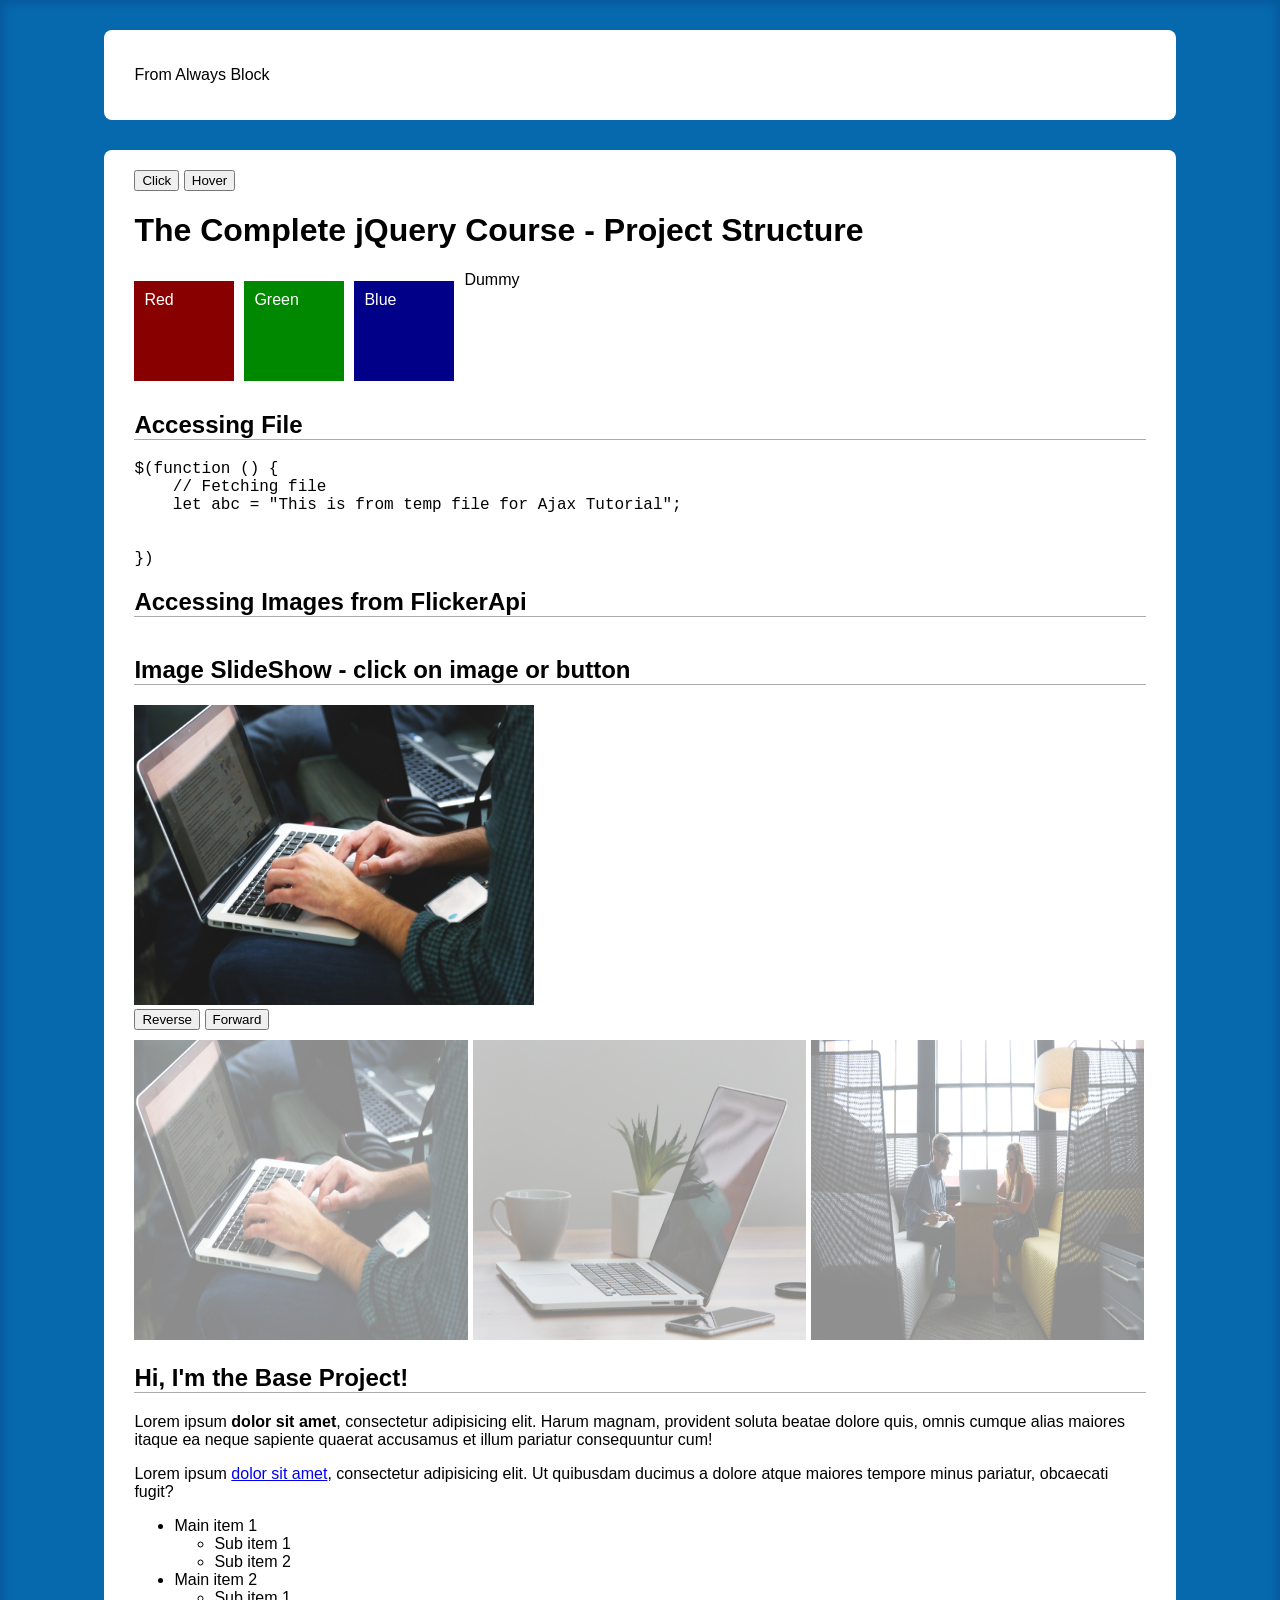
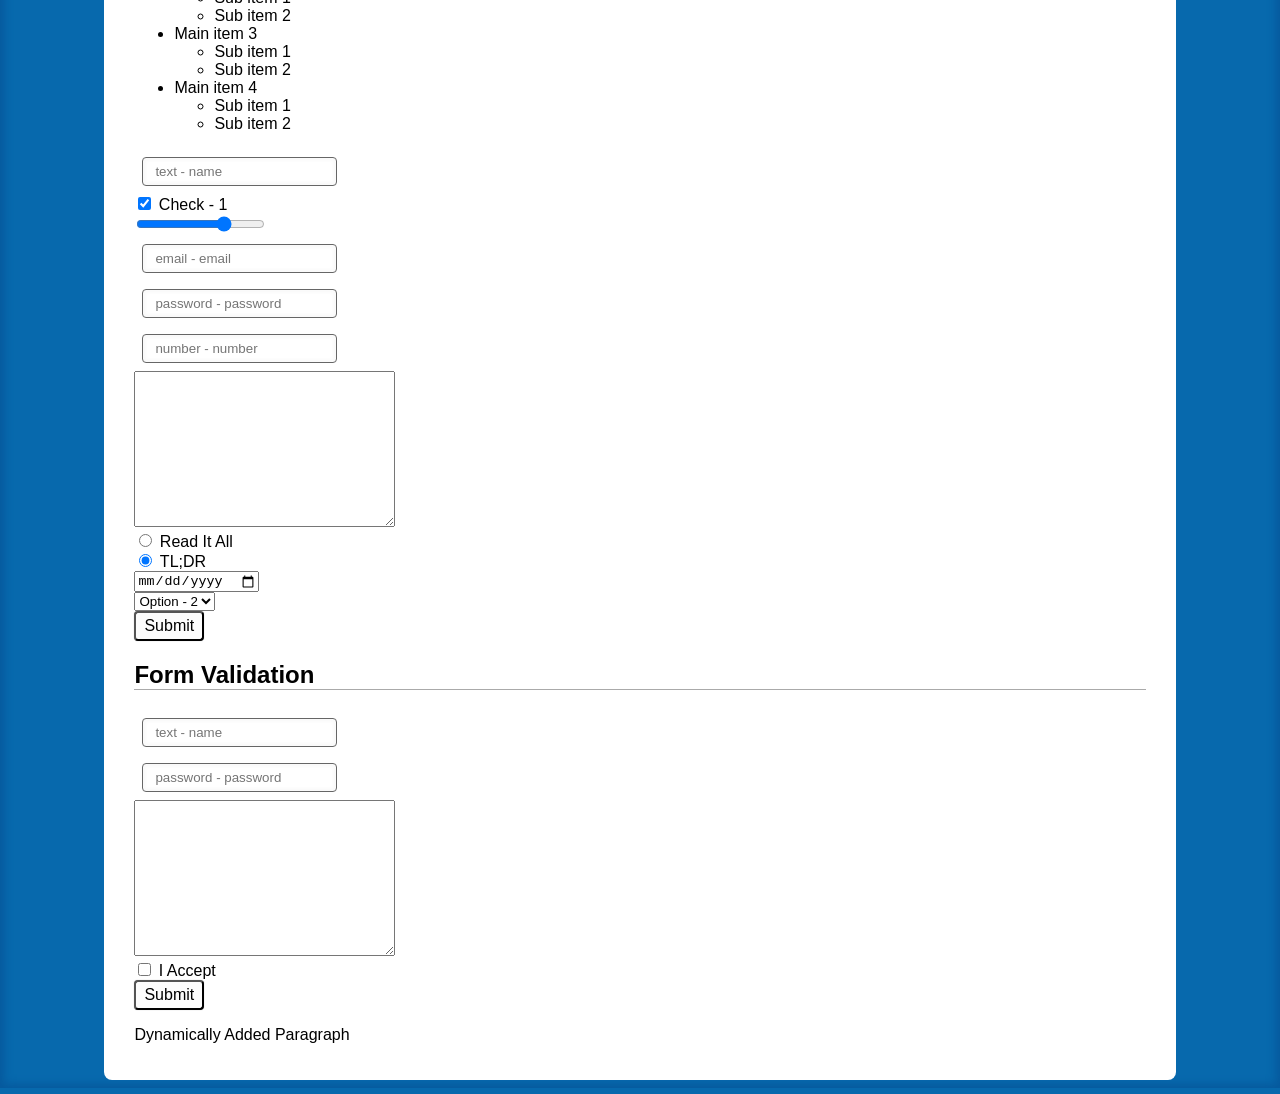
<file: jQuery/base/index.html>
<!DOCTYPE html>
<html lang="en">

<head>
  <meta charset="UTF-8">
  <script src="https://code.jquery.com/jquery-1.12.3.min.js"
    integrity="sha256-aaODHAgvwQW1bFOGXMeX+pC4PZIPsvn2h1sArYOhgXQ=" crossorigin="anonymous"></script>
  <!-- jQuery 3++ -->
  <!-- <script src="js/jquery.js"></script>  -->

  <script src="js/script.js"></script>
  <link rel="stylesheet" href="css/style.css">
  <title>The Complete jQuery Course - Project Structure</title>
</head>

<body>

  <div id="content2">
    <div id="pokemonD">

    </div>
    <div id="pokemon"></div>
  </div>
  <div id="content">
    <button id="btn-click">Click</button>
    <button id="btn-hover">Hover</button>
    <h1>The Complete jQuery Course - Project Structure</h1>

    <!-- <div class="red-box">Red</div> -->
    <div class="red-box">Red</div>
    <div class="green-box">Green</div>
    <!-- <div class="green-box" style="display: none;">Green - 2</div> -->
    <!-- <div class="green-box" >Green - 2</div> -->
    <div class="blue-box" title="Left & Right ArrowKey">Blue</div>
    <div class="dummy">Dummy</div>
    <div class="clear"></div>

    <h2>Accessing File</h2>
    <pre><code id="code">
      <h2>Accessing File</h2>
    </code></pre>
    <div id="flicker">
      <h2>Accessing Images from FlickerApi</h2>
    </div>

    <div class="gallery">
      <h2>Image SlideShow - click on image or button</h2>
      <img src="images/laptop-mobile_small.jpg" alt=""><br>
      <!-- <img src="images/laptop-on-table_small.jpg" alt=""> -->
    </div>
    <div>
      <button id="rev">Reverse</button>
      <button style="margin-bottom: 10px;" id="fwd">Forward</button><br>
    </div>
    <div class="gallery2">
      <img src="images/laptop-mobile_small.jpg" alt="">
      <img src="images/laptop-on-table_small.jpg" alt="">
      <img src="images/people-office-group-team_small.jpg" alt="">

    </div>

    <h2>Hi, I'm the Base Project!</h2>
    <p>Lorem ipsum <strong>dolor sit amet</strong>, consectetur adipisicing elit. Harum magnam, provident soluta beatae
      dolore quis, omnis cumque alias maiores itaque ea neque sapiente quaerat accusamus et illum pariatur consequuntur
      cum!</p>
    <p>Lorem ipsum <a id="link" title="An amazing link" href="/url">dolor sit amet</a>, consectetur adipisicing elit. Ut
      quibusdam ducimus a dolore atque maiores tempore minus pariatur, obcaecati fugit?</p>


    <!-- <div class="lightbox">
        <h2>Sign up</h2>
        <p>Lorem ipsum dolor sit amet, consectetur adipisicing elit. Voluptatum neque omnis saepe ad, a cum, ipsa dolore fugiat? Sit quaerat commodi voluptates. Eum neque quas sit iusto, voluptas cupiditate aperiam! Aspernatur veniam, fuga, commodi recusandae pariatur ratione. Pariatur sapiente, sint maxime. Rerum nihil aperiam ad aliquid ipsum illum eveniet voluptatum?</p>
        <form action="">
          <input type="email" placeholder="Your best email">
          <input type="submit" value="Sign me up">
        </form>
      </div> -->

    <ul id="list">
      <li>Main item 1
        <ul>
          <li>Sub item 1</li>
          <!-- <li class="emphasize">Sub item 1</li> -->
          <li>Sub item 2</li>
        </ul>
      </li>
      <li>Main item 2
        <ul>
          <li>Sub item 1</li>
          <li>Sub item 2</li>

        </ul>
      </li>
      <li>Main item 3
        <ul>
          <li>Sub item 1</li>
          <li>Sub item 2</li>
        </ul>
      </li>
      <li>Main item 4
        <ul>
          <li>Sub item 1</li>
          <li>Sub item 2</li>
        </ul>
      </li>
    </ul>

    <!-- A form element without class or ID  -->
    <form id="form" action="">

      <input type="text" placeholder="text - name" id="name"><br>
      <input type="checkbox" name="cb" id="cb" checked> <label for="cb">Check - 1</label> <br>
      <!-- <input type="checkbox" name="cb2" id="cb2"> <label for="cb2">Check - 2</label> <br> -->
      <input type="range" name="rng" id="rng" min="0" max="10" title="Initial" value="7"><br>
      <input type="email" placeholder="email - email" id="email"><br>
      <input type="password" placeholder="password - password" id="password"><br>
      <input type="number" placeholder="number - number" id="number"><br>
      <textarea name="message" id="message" cols="30" rows="10"></textarea><br>
      <input type="radio" name="toc" value="read" id="read"> <label for="read">Read it all</label> <br>
      <input type="radio" name="toc" value="tldr" checked>
      <label for="tldr">TL;DR</label> <br>
      <input type="date" name="date" id="date"><br>
      <select name="" id="selection">
        <option value="Opt - 2">Option - 2</option>
        <option value="Opt - 1">Option - 1</option>
        <option value="Opt - 3">Option - 3</option>
        <option value="Opt - 4">Option - 4</option>
        <option value="Opt - 4">Option - 4</option>
      </select><br>
      <input type="submit" value="Submit">
    </form>


    <h2>Form Validation</h2>
    <form id="form2" action="">
      <input id="name2" type="text" value="" placeholder="text - name">
      <span id="name2-feedback"></span><br>

      <input id="password2" type="password" value="" placeholder="password - password">
      <span id="password2-feedback"></span><br>

      <textarea id="message2" name="message" cols="30" rows="10"></textarea>
      <span id="message2-feedback"></span><br>

      <input id="checkbox2" type="checkbox" name="cb">
      <label for="checkbox2">I accept</label>
      <span id="checkbox2-feedback"></span><br>

      <input type="submit" value="Submit">
    </form>



  </div>


</body>

</html>
</file>
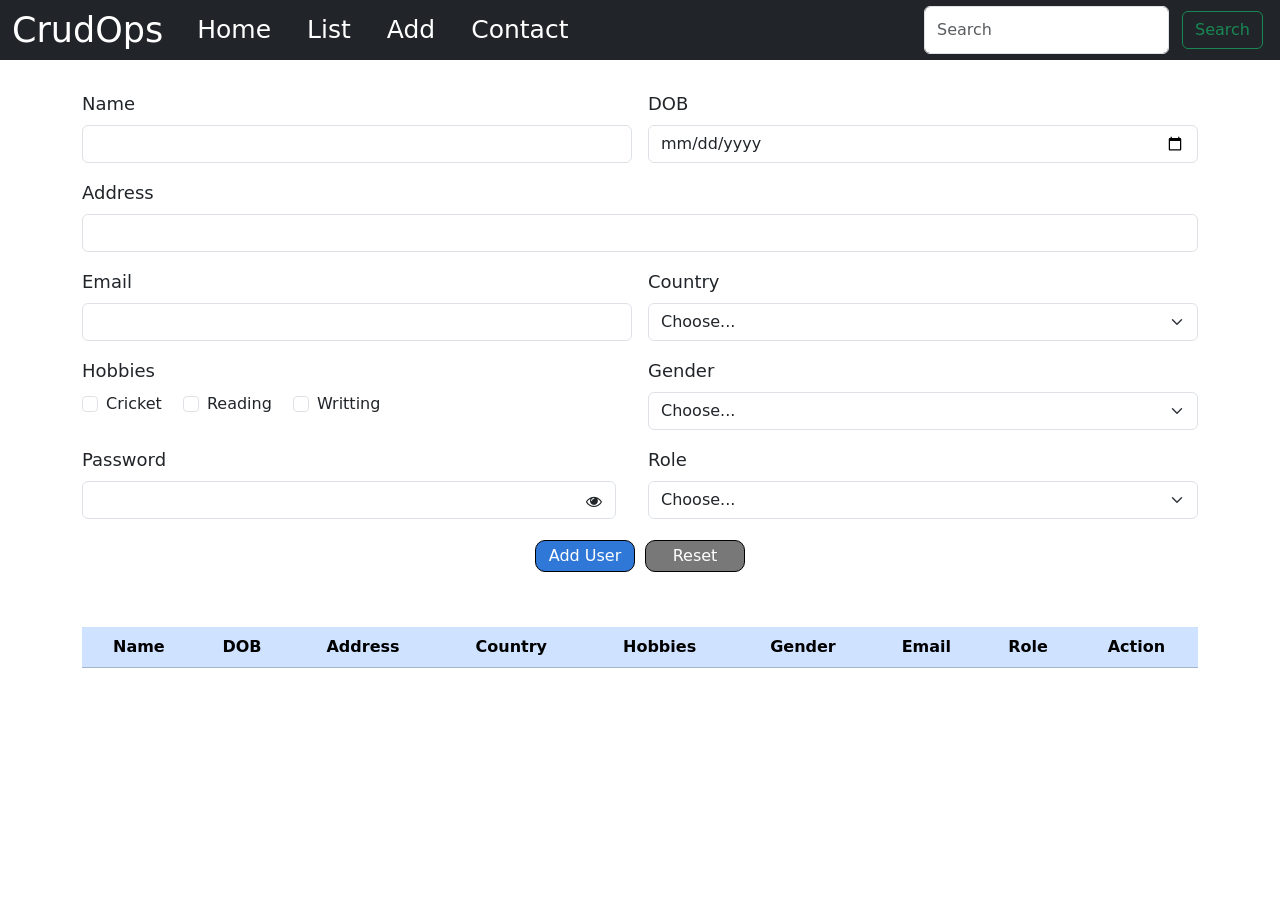
<file: jQuery/Demo/index.html>
<!DOCTYPE html>
<html lang="en">

<head>
    <meta charset="UTF-8">
    <meta name="viewport" content="width=device-width, initial-scale=1.0">
    <title>Crud using jQuery</title>
    <link href="https://cdn.jsdelivr.net/npm/bootstrap@5.3.2/dist/css/bootstrap.min.css" rel="stylesheet"
        integrity="sha384-T3c6CoIi6uLrA9TneNEoa7RxnatzjcDSCmG1MXxSR1GAsXEV/Dwwykc2MPK8M2HN" crossorigin="anonymous">
    <link rel="stylesheet" href="https://cdnjs.cloudflare.com/ajax/libs/font-awesome/4.7.0/css/font-awesome.min.css">






    <link rel="stylesheet" href="css/style.css">
    <link rel="stylesheet" href="css/modelstyle.css">

    <script src="js/jquery.js"></script>
    <script src="js/script.js"></script>

</head>

<body>
    <header>

        <nav class="navbar navbar-expand-md navbar-dark fixed-top bg-dark mb-5">
            <div class="container-fluid">
                <a class="navbar-brand" href="#form-section">CrudOps</a>
                <button class="navbar-toggler" type="button" data-bs-toggle="collapse" data-bs-target="#navbarCollapse"
                    aria-controls="navbarCollapse" aria-expanded="false" aria-label="Toggle navigation">
                    <span class="navbar-toggler-icon"></span>
                </button>
                <div class="collapse navbar-collapse" id="navbarCollapse">
                    <ul class="navbar-nav me-auto mb-2 mb-md-0">
                        <li class="nav-item">
                            <a class="nav-link active" aria-current="page" href="#form-section">Home</a>
                        </li>
                        <li class="nav-item">
                            <a class="nav-link active" aria-current="page" href="#list-section">List</a>
                        </li>
                        <li class="nav-item">
                            <a id="add" class="nav-link active" aria-current="page" href="#form-section">Add</a>
                        </li>


                        <li class="nav-item">
                            <a class="nav-link active" aria-current="page" href="#contact-us">Contact</a>
                        </li>

                    </ul>
                    <form class="d-flex" role="search">
                        <input class="form-control me-2" type="search" placeholder="Search" aria-label="Search">
                        <button class="btn btn-outline-success" type="submit">Search</button>
                    </form>
                </div>
            </div>
        </nav>
    </header>

    <section id="form-section" class="container">
        <form id="form" class="row g-3">
            <div class="col-md-6">
                <label for="name" class="form-label">Name</label>
                <input type="text" class="form-control" id="name" value="">
                <div id="name-feedback" class="feedback"></div>
            </div>
            <div class="col-md-6">
                <label for="dob" class="form-label">DOB</label>
                <input type="date" class="form-control" id="dob" value="">
                <div id="dob-feedback" class="feedback"></div>
            </div>

            <div class="col-12">
                <label for="address" class="form-label">Address</label>
                <input type="text" class="form-control" id="address" value="">
                <div id="address-feedback" class="feedback"></div>
            </div>


            <div class="col-md-6">
                <label for="email" class="form-label">Email</label>
                <input type="email" class="form-control" id="email" value="">
                <div id="email-feedback" class="feedback"></div>
            </div>

            <div class="col-md-6">
                <label for="country" class="form-label">Country</label>
                <select class="form-select" id="country">
                    <option selected disabled value="">Choose...</option>
                    <option>India</option>
                    <option>USA</option>
                    <option>Russia</option>
                    <option>Japan</option>
                </select>
                <div id="country-feedback" class="feedback"></div>
            </div>
            <div class="col-md-6">
                <div>
                    <label for="hobbies" class="form-label">Hobbies</label>
                </div>
                <div class="form-check form-check-inline">
                    <input class="form-check-input" name="hobby" type="checkbox" id="hobby1" data-hobby1="Cricket"
                        value="Cricket">
                    <label class="form-check-label" name="hobby" for="hobby">Cricket</label>
                </div>
                <div class="form-check form-check-inline">
                    <input class="form-check-input" name="hobby" type="checkbox" id="hobby2" data-hobby2="Reading"
                        value="Reading">
                    <label class="form-check-label" name="hobby" for="hobby">Reading</label>
                </div>
                <div class="form-check form-check-inline">
                    <input class="form-check-input" name="hobby" type="checkbox" id="hobby3" data-hobby3="Writting"
                        value="Writting">
                    <label class="form-check-label" name="hobby" for="hobby">Writting</label>
                </div>
                <div id="hobby-feedback" class="feedback"></div>
            </div>

            <div class="col-md-6">
                <label for="gender" class="form-label">Gender</label>
                <select class="form-select" id="gender">
                    <option selected disabled value="">Choose...</option>
                    <option>Male</option>
                    <option>Female</option>
                    <option>Other</option>
                </select>
                <div id="gender-feedback" class="feedback"></div>
            </div>

            <div class="col-md-6">
                <label for="password" class="form-label">Password</label>
                <div class="passwordDiv">
                    <input type="password" class="form-control" id="password">
                    <i id="eye" class="fa fa-eye password-icon"></i>
                    <!-- <i id="eye" class="fa fa-eye"></i> -->

                </div>
                <div id="password-feedback" class="feedback"></div>
            </div>

            <div class="col-md-6">
                <label for="role" class="form-label">Role</label>
                <select class="form-select" id="role">
                    <option selected disabled value="">Choose...</option>
                    <option>Admin</option>
                    <option>User</option>
                </select>
                <div id="role-feedback" class="feedback"></div>
            </div>
            <div class="form-btn">
                <button id="submit" class="main-btn" type="submit">Add User</button>
                <!-- <button id="submit" class="btn btn-primary" type="button">Submit</button> -->
                <button id="update" class="main-btn" type="button" style="display: none;">Update</button>
                <button id="reset" class="reset-btn" type="reset">Reset</button>
            </div>
        </form>
    </section>

    <section id="list-section" class="container">
        <table id="listTable" class="table">
            <thead class="table-primary">
                <tr>
                    <th>Name</th>
                    <th>DOB</th>
                    <th>Address</th>
                    <th>Country</th>
                    <th>Hobbies</th>
                    <th>Gender</th>
                    <th>Email</th>
                    <th>Role</th>
                    <th>Action</th>
                    <!-- <th>RowNo</th> -->
                </tr>
            </thead>
            <tbody id="tbody">

            </tbody>
        </table>
    </section>

    <div id="myModal" class="modal">

        <div class="modal-content">

        </div>

    </div>


</body>

</html>
</file>
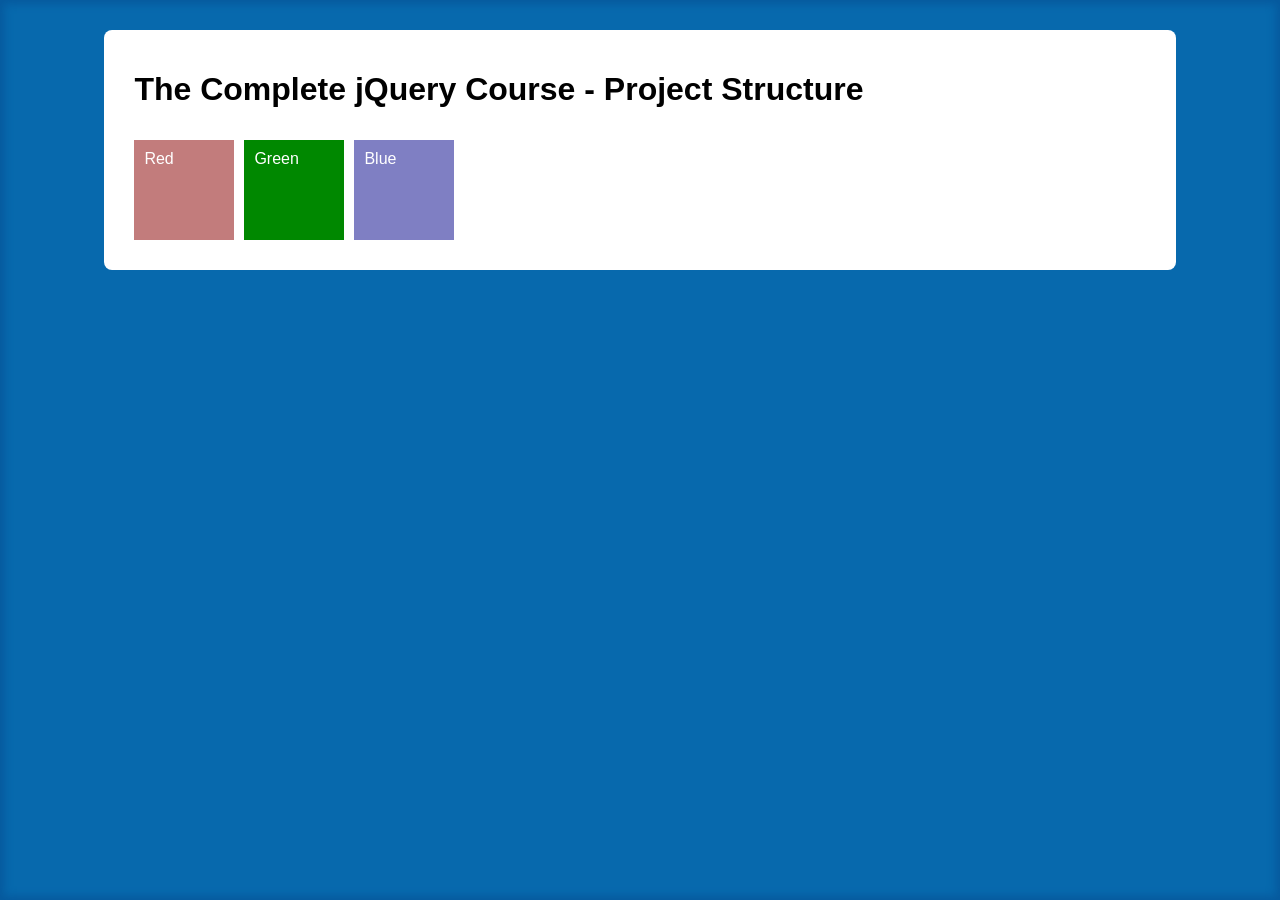
<file: jQuery/jquery-course-master/02.01.fading/index.html>
<!DOCTYPE html>
<html lang="en">
<head>
  <meta charset="UTF-8">
  <script src="https://code.jquery.com/jquery-1.12.3.min.js" integrity="sha256-aaODHAgvwQW1bFOGXMeX+pC4PZIPsvn2h1sArYOhgXQ=" crossorigin="anonymous"></script>
  <script src="js/script.js"></script>
  <link rel="stylesheet" href="css/style.css">
  <title>The Complete jQuery Course - Course Code</title>
</head>
<body>
  <div id="content">
    <h1>The Complete jQuery Course - Project Structure</h1>

    <div class="red-box">Red</div>
    <div class="green-box">Green</div>
    <div class="blue-box">Blue</div>
    <div class="clear"></div>
</body>
</html>
</file>
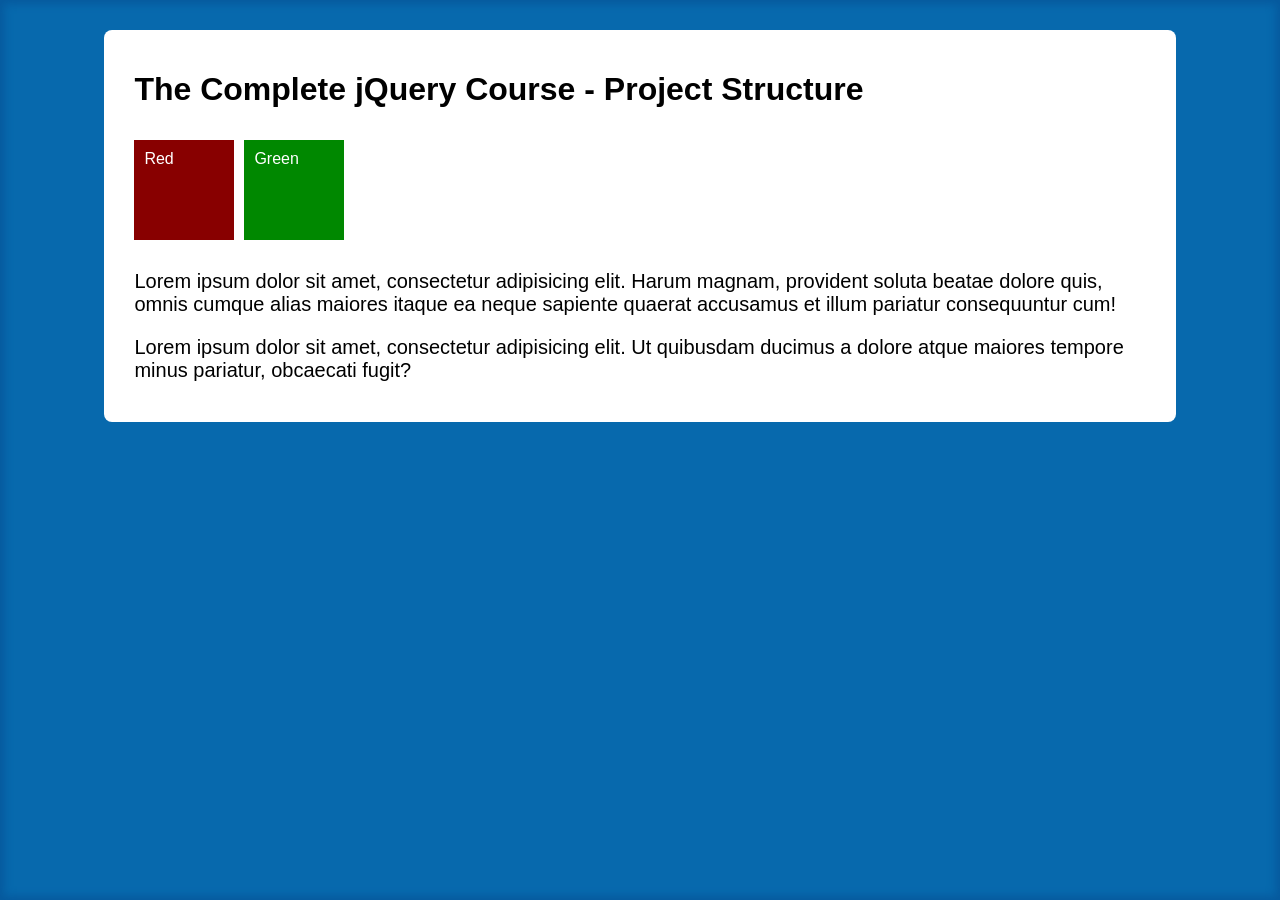
<file: jQuery/jquery-course-master/02.06.custom-animations/index.html>
<!DOCTYPE html>
<html lang="en">
<head>
  <meta charset="UTF-8">
  <script src="https://code.jquery.com/jquery-1.12.3.min.js" integrity="sha256-aaODHAgvwQW1bFOGXMeX+pC4PZIPsvn2h1sArYOhgXQ=" crossorigin="anonymous"></script>
  <script src="js/script.js"></script>
  <link rel="stylesheet" href="css/style.css">
  <title>The Complete jQuery Course - Course Code</title>
</head>
<body>
  <div id="content">
    <h1>The Complete jQuery Course - Project Structure</h1>

    <div class="red-box">Red</div>
    <div class="green-box">Green</div>
    <div class="blue-box">Blue</div>
    <div class="clear"></div>

    <p>Lorem ipsum dolor sit amet, consectetur adipisicing elit. Harum magnam, provident soluta beatae dolore quis, omnis cumque alias maiores itaque ea neque sapiente quaerat accusamus et illum pariatur consequuntur cum!</p>
    <p>Lorem ipsum dolor sit amet, consectetur adipisicing elit. Ut quibusdam ducimus a dolore atque maiores tempore minus pariatur, obcaecati fugit?</p>
</body>
</html>
</file>
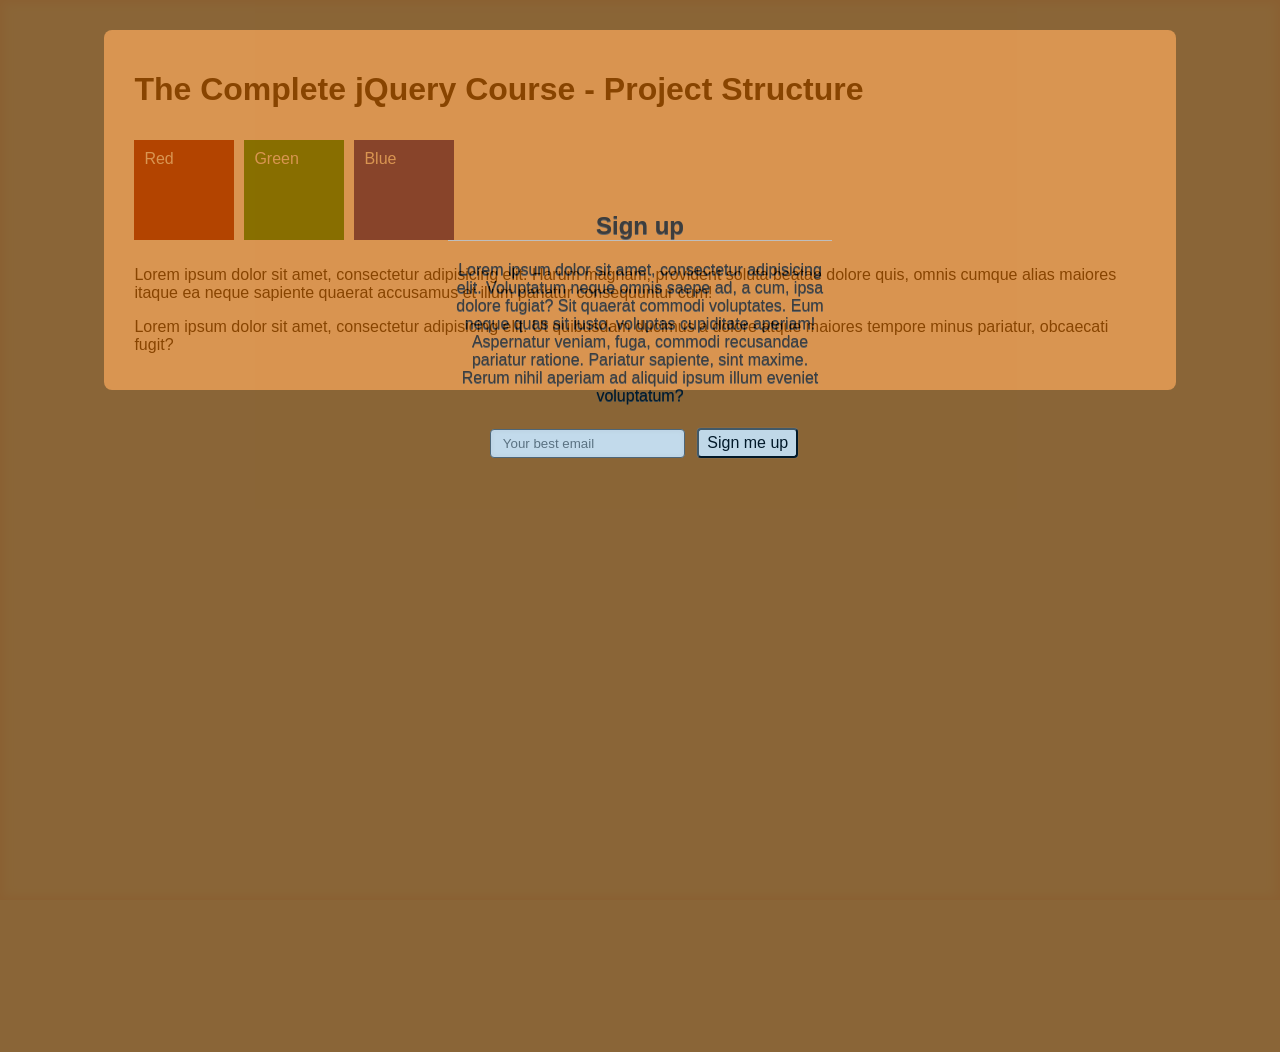
<file: jQuery/jquery-course-master/02.09.signup-lightbox/index.html>
<!DOCTYPE html>
<html lang="en">
<head>
  <meta charset="UTF-8">
  <script src="https://code.jquery.com/jquery-1.12.3.min.js" integrity="sha256-aaODHAgvwQW1bFOGXMeX+pC4PZIPsvn2h1sArYOhgXQ=" crossorigin="anonymous"></script>
  <script src="js/script.js"></script>
  <link rel="stylesheet" href="css/style.css">
  <title>The Complete jQuery Course - Course Code</title>
</head>
<body>
  <div id="content">
    <h1>The Complete jQuery Course - Project Structure</h1>

    <div class="red-box">Red</div>
    <div class="green-box">Green</div>
    <div class="blue-box">Blue</div>
    <div class="clear"></div>

    <p>Lorem ipsum dolor sit amet, consectetur adipisicing elit. Harum magnam, provident soluta beatae dolore quis, omnis cumque alias maiores itaque ea neque sapiente quaerat accusamus et illum pariatur consequuntur cum!</p>
    <p>Lorem ipsum dolor sit amet, consectetur adipisicing elit. Ut quibusdam ducimus a dolore atque maiores tempore minus pariatur, obcaecati fugit?</p>

    <!-- Lightbox containing signup form -->
    <!-- Design is predefined in the style.css file -->
    <div class="lightbox">
      <h2>Sign up</h2>
      <p>Lorem ipsum dolor sit amet, consectetur adipisicing elit. Voluptatum neque omnis saepe ad, a cum, ipsa dolore fugiat? Sit quaerat commodi voluptates. Eum neque quas sit iusto, voluptas cupiditate aperiam! Aspernatur veniam, fuga, commodi recusandae pariatur ratione. Pariatur sapiente, sint maxime. Rerum nihil aperiam ad aliquid ipsum illum eveniet voluptatum?</p>
      <form action="">
        <input type="email" placeholder="Your best email">
        <input type="submit" value="Sign me up">
      </form>
    </div>
</body>
</html>
</file>
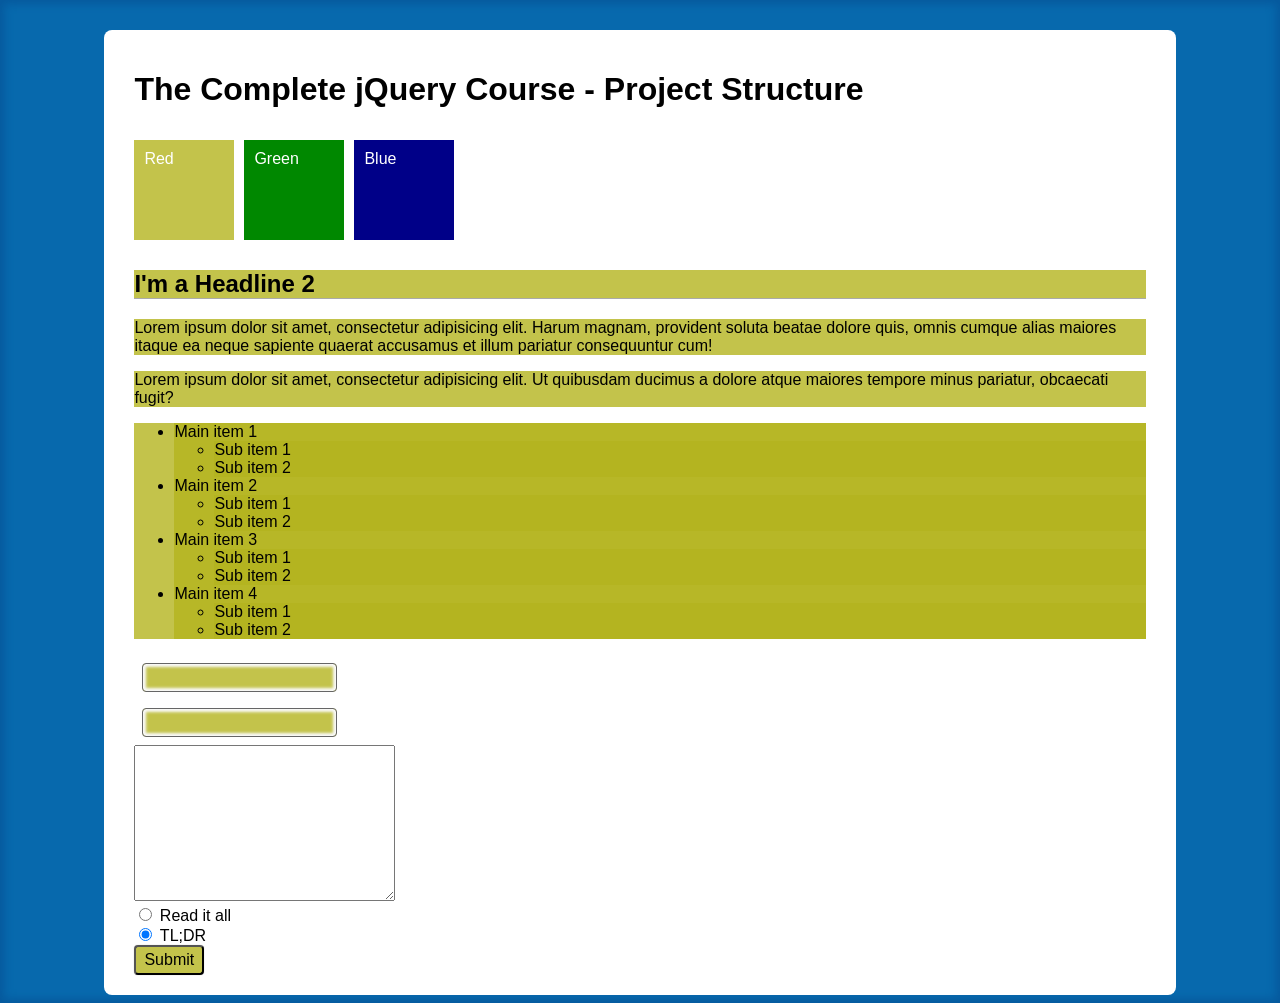
<file: jQuery/jquery-course-master/03.01.selectors/index.html>
<!DOCTYPE html>
<html lang="en">
<head>
  <meta charset="UTF-8">
  <script src="https://code.jquery.com/jquery-1.12.3.min.js" integrity="sha256-aaODHAgvwQW1bFOGXMeX+pC4PZIPsvn2h1sArYOhgXQ=" crossorigin="anonymous"></script>
  <script src="js/script.js"></script>
  <link rel="stylesheet" href="css/style.css">
  <title>The Complete jQuery Course - Course Code</title>
</head>
<body>
  <div id="content">
    <h1>The Complete jQuery Course - Project Structure</h1>

    <div class="red-box">Red</div>
    <div class="green-box">Green</div>
    <div class="blue-box">Blue</div>
    <div class="clear"></div>

    <h2>I'm a Headline 2</h2>
    <p>Lorem ipsum dolor sit amet, consectetur adipisicing elit. Harum magnam, provident soluta beatae dolore quis, omnis cumque alias maiores itaque ea neque sapiente quaerat accusamus et illum pariatur consequuntur cum!</p>
    <p>Lorem ipsum dolor sit amet, consectetur adipisicing elit. Ut quibusdam ducimus a dolore atque maiores tempore minus pariatur, obcaecati fugit?</p>

    <!-- An unordered list with ID "list" -->
    <ul id="list">
      <li>Main item 1
        <ul>
          <li>Sub item 1</li>
          <li>Sub item 2</li>
        </ul></li>
      <li>Main item 2
        <ul>
          <li>Sub item 1</li>
          <li>Sub item 2</li>
        </ul></li>
      <li>Main item 3
        <ul>
          <li>Sub item 1</li>
          <li>Sub item 2</li>
        </ul></li>
      <li>Main item 4
        <ul>
          <li>Sub item 1</li>
          <li>Sub item 2</li>
        </ul></li>
    </ul>

    <!-- A form element without class or ID  -->
    <form action="">
      <input type="text"><br>
      <input type="email"><br>
      <textarea name="message" id="message" cols="30" rows="10"></textarea><br>
      <input type="radio" name="toc" value="read" id="read"> <label for="read">Read it all</label> <br>
      <input type="radio" name="toc" value="tldr" checked> <label for="tldr">TL;DR</label> <br>
      <input type="submit" value="Submit">
    </form>
</body>
</html>
</file>
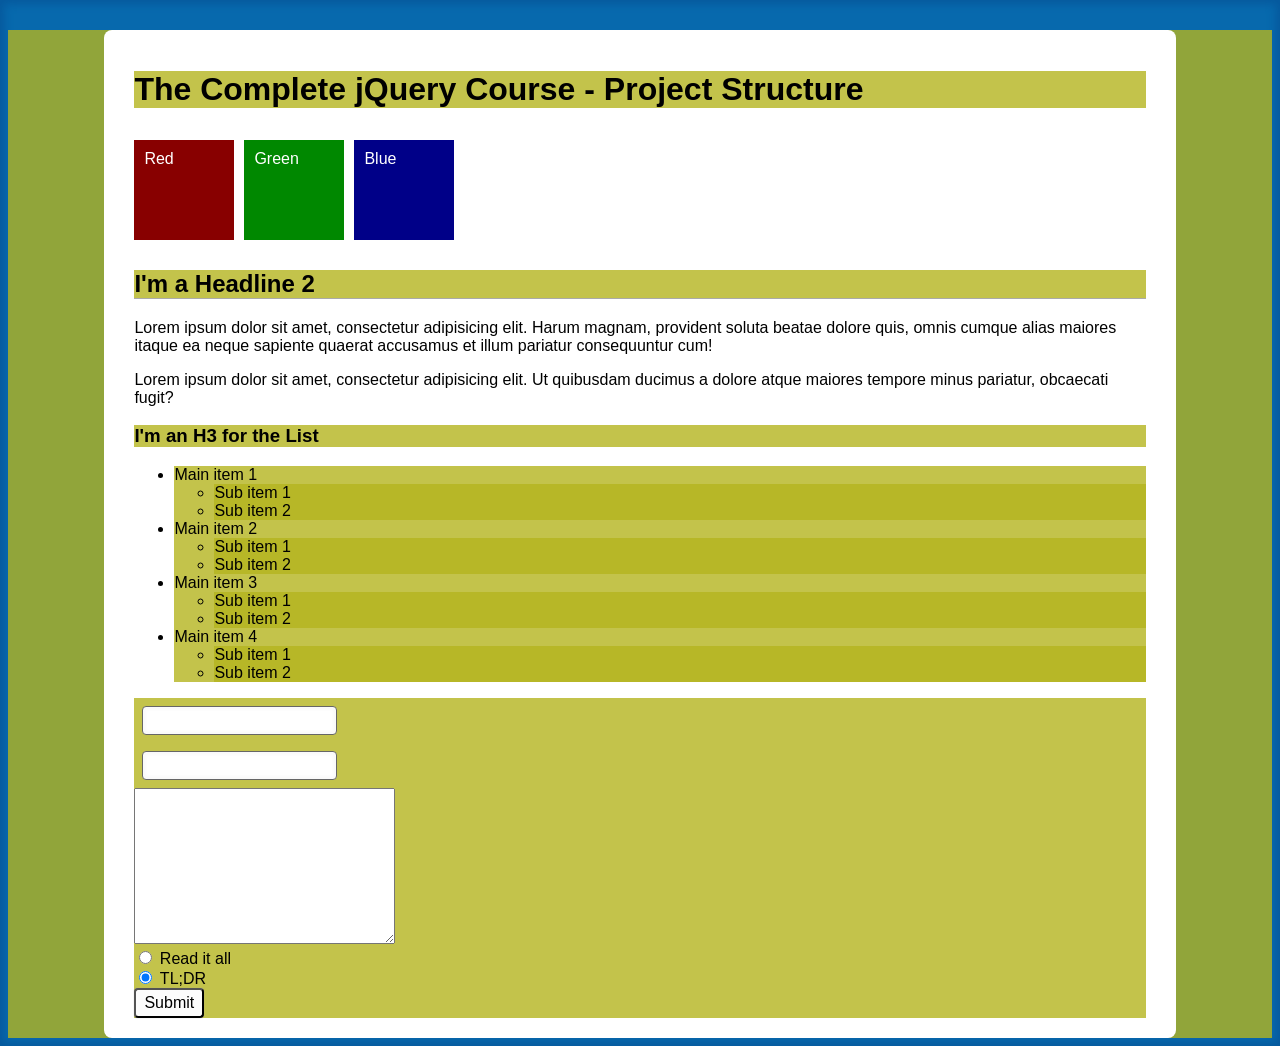
<file: jQuery/jquery-course-master/03.02.traversing/index.html>
<!DOCTYPE html>
<html lang="en">
<head>
  <meta charset="UTF-8">
  <script src="https://code.jquery.com/jquery-1.12.3.min.js" integrity="sha256-aaODHAgvwQW1bFOGXMeX+pC4PZIPsvn2h1sArYOhgXQ=" crossorigin="anonymous"></script>
  <script src="js/script.js"></script>
  <link rel="stylesheet" href="css/style.css">
  <title>The Complete jQuery Course - Course Code</title>
</head>
<body>
  <div id="content">
    <h1>The Complete jQuery Course - Project Structure</h1>

    <div class="red-box">Red</div>
    <div class="green-box">Green</div>
    <div class="blue-box">Blue</div>
    <div class="clear"></div>

    <h2>I'm a Headline 2</h2>
    <p>Lorem ipsum dolor sit amet, consectetur adipisicing elit. Harum magnam, provident soluta beatae dolore quis, omnis cumque alias maiores itaque ea neque sapiente quaerat accusamus et illum pariatur consequuntur cum!</p>
    <p>Lorem ipsum dolor sit amet, consectetur adipisicing elit. Ut quibusdam ducimus a dolore atque maiores tempore minus pariatur, obcaecati fugit?</p>

    <h3>I'm an H3 for the List</h3>
    <!-- An unordered list with ID "list" -->
    <ul id="list">
      <li>Main item 1
        <ul>
          <li>Sub item 1</li>
          <li>Sub item 2</li>
        </ul></li>
      <li>Main item 2
        <ul>
          <li>Sub item 1</li>
          <li>Sub item 2</li>
        </ul></li>
      <li>Main item 3
        <ul>
          <li>Sub item 1</li>
          <li>Sub item 2</li>
        </ul></li>
      <li>Main item 4
        <ul>
          <li>Sub item 1</li>
          <li>Sub item 2</li>
        </ul></li>
    </ul>

    <!-- A form element without class or ID  -->
    <form action="">
      <input type="text"><br>
      <input type="email"><br>
      <textarea name="message" id="message" cols="30" rows="10"></textarea><br>
      <input type="radio" name="toc" value="read" id="read"> <label for="read">Read it all</label> <br>
      <input type="radio" name="toc" value="tldr" checked> <label for="tldr">TL;DR</label> <br>
      <input type="submit" value="Submit">
    </form>
</body>
</html>
</file>
<file: jQuery/Demo/css/style.css>
.navbar{
    position: fixed;
    width: 100%;
    height: 60px;
    font-size: 25px;
    
}
 .navbar .navbar-brand{
    font-size: 35px;
    align-items: center;
    justify-content: center;
 }



nav li a {   
    color: #fff;
    text-decoration: none;
    margin: 0 10px;
  
}

.navbar-nav .nav-item:hover a {
    color: black;
    border-radius: 10px;
    background-color: white;
}


.container{
        display: flex;
        flex-wrap: wrap;
        justify-content: center;
        align-items: center;
        position: relative;
        height: auto;
        width: 100%;
        margin: 50px auto;
        
}

#form-section{
    padding-top: 40px;
}

.edit-gender{
    display: flex;
    width: 80px;
    align-items: center;
    justify-content: center;
}

.center{
    align-items: center;
    justify-content: center; 
}


button {
    width: 100px;
    height: auto;
    padding: 3px 10px;
    margin: 5px;
    border-radius: 10px;
    color: white;
    border: 1px solid black;
}

.edit {
    background-color: rgb(120, 120, 120);
}

.reset-btn {
    background-color: rgb(120, 120, 120);
}

.main-btn {
    background-color: rgb(47, 120, 216);
}

.delete {
    background-color: rgb(211, 46, 59);
}

.form-btn{
    display: flex;
    justify-content: center;
    
  }


.form-label{
    font-size: 18px;
    font-weight: 500;
}


.passwordDiv{
    display: flex;
    
}

.passwordDiv .password-icon{
position: relative;
top: 12px;
right: 30px;
cursor: pointer;
}

.feedback{
    color: red;
}


  th, td{
    
    text-align: center;
    vertical-align: middle;
  }

  


  .valid-field{
    box-shadow: 0 0 4px #181;
  }
  .invalid-field{
    box-shadow: 0 0 4px #811;
  }
</file>
<file: jQuery/Demo/css/modelstyle.css>
/* The Modal (background) */
.modal {
    display: none;
    position: fixed;
    z-index: 1;
    /* padding-top: 100px; */
    justify-content: center;
    align-items: center;
    width: 100%;
    height: 100%;
    overflow: auto;
    background-color: rgba(0, 0, 0, 0.5);
}


/* Modal Content */
.modal-content {
    display: flex;
    justify-content: center;
    align-items: center;
    background-color: #fefefe;
    margin: auto;
    padding: 50px;
    border: 1px solid #888;
    width: 30%;
}

.mod-btn {
    margin: 20px;
}
</file>
<file: jQuery/base/css/style.css>
.lightbox {
  position: absolute;
  top: 0;
  left: 0;
  display: none;
  width: 30%;
  height: 60%;
  padding: 15% 35% 25% 35%;
  color: #000000;
  background-color: rgba(200, 100, 0, 0.9);
  text-align: center;
  text-shadow: #333 0 1px 0; }

.red-box {
  float: left;
  width: 80px;
  height: 80px;
  margin: 10px 10px 10px 0;
  padding: 10px;
  color: #ffffff;
  background-color: #880000; }

.green-box {
  float: left;
  width: 80px;
  height: 80px;
  margin: 10px 10px 10px 0;
  padding: 10px;
  color: #ffffff;
  background-color: #008800; }

.blue-box {
  float: left;
  width: 80px;
  height: 80px;
  margin: 10px 10px 10px 0;
  padding: 10px;
  color: #ffffff;
  background-color: #000088; }

.large {
  font-size: 125%;
}

.emphasize {
  color: #666;  
  font-style: italic;
}

/* .gallery {
  height: 400px;
  width: 600px;
  position: relative;
  overflow: hidden;
} */
.gallery, gallery2 {
  /* height: 400px;
  width: 600px; */
  position: relative;
  overflow: hidden;
}

/* .gallery img {
  position: absolute;
  height: 400px;
  width: 600px;
  left: 600px;
} */
.gallery img, .gallery2 img {
  position: relative;
  height: 300px;
  width: 400px;
  /* left: 600px; */
  
}


.gallery img:nth-child(1) {
  left: 0;
}

fieldset {
  border-radius: 4px;
  -moz-border-radius: 4px;
  -webkit-border-radius: 4px; }

label {
  display: inline-block;
  min-width: 100px;
  text-transform: capitalize; 
}

input[type="text"], input[type="email"], input[type="password"], input[type="number"], input[type="tel"] {
  margin: 8px;
  padding: 6px 12px;
  outline: none;
  border: 1px solid #666;
  border-radius: 4px;
  box-shadow: inset 0 0 3px 3px #fafafa; }

input[type="submit"] {
  font-family: "Trebuchet MS", Verdana, Arial, sans-serif;
  font-size: 16px;
  padding: 4px 8px;
  background-color: #fcfcfc;
  box-shadow: 0 0 1px 0 #aaa;
  -webkit-border-radius: 4px;
  -moz-border-radius: 4px;
  border-radius: 4px; }
  input[type="submit"]:hover {
    background-color: #f4f4f4;
    box-shadow: 0 0 1px 0 #ccc; }

html {
  min-height: 100%;
  background-color: #0769ad;
  box-shadow: 0 0 8px 4px #06599d inset; }

body {
  font-size: 16px;
  font-family: "Trebuchet MS", Verdana, Arial, sans-serif; }

.clear {
  clear: both; }

#content, #content2 {
  overflow: auto;
  width: 80%;
  background-color: #fff;
  margin: 30px auto 0 auto;
  padding: 20px 30px;
  border-radius: 8px;
  -moz-border-radius: 8px;
  -webkit-border-radius: 8px; }

h1 {
  color: #000; }

h2 {
  border-bottom: 1px solid #aaa; }

#dashboard {
  position: absolute;
  width: 120px;
  height: 60%;
  left: -140px;
  top: 100px;
  padding: 20px;
  border-radius: 0 6px 6px 0;
  box-shadow: 0 0 3px 3px #f0f0f0;
  background-color: #999; }

.fancy-link {
  display: inline-block;
  text-decoration: none;
  color: #111199; }

.fancy-link:after {
  display: block;
  content: '';
  border-bottom: solid 1px #22a;
  transform: scaleX(0.0001);
  transition: transform 250ms ease-in-out; }

.fancy-link:hover:after {
  transform: scaleX(1); }

/*# sourceMappingURL=style.css.map */
</file>
<file: jQuery/jquery-course-master/02.01.fading/css/style.css>
.lightbox {
  position: absolute;
  top: 0;
  left: 0;
  display: none;
  width: 30%;
  height: 60%;
  padding: 15% 35% 25% 35%;
  color: #000000;
  background-color: rgba(200, 100, 0, 0.9);
  text-align: center;
  text-shadow: #333 0 1px 0; }

.red-box {
  float: left;
  width: 80px;
  height: 80px;
  margin: 10px 10px 10px 0;
  padding: 10px;
  color: #ffffff;
  background-color: #880000; }

.green-box {
  float: left;
  width: 80px;
  height: 80px;
  margin: 10px 10px 10px 0;
  padding: 10px;
  color: #ffffff;
  background-color: #008800; }

.blue-box {
  float: left;
  width: 80px;
  height: 80px;
  margin: 10px 10px 10px 0;
  padding: 10px;
  color: #ffffff;
  background-color: #000088; }

.large {
  font-size: 125%;
}

.emphasize {
  color: #666;  
  font-style: italic;
}

.gallery {
  height: 400px;
  width: 600px;
  position: relative;
  overflow: hidden;
}

.gallery img {
  position: absolute;
  height: 400px;
  width: 600px;
  left: 600px;
}

.gallery img:nth-child(1) {
  left: 0;
}

fieldset {
  border-radius: 4px;
  -moz-border-radius: 4px;
  -webkit-border-radius: 4px; }

label {
  display: inline-block;
  min-width: 100px; }

input[type="text"], input[type="email"], input[type="password"], input[type="tel"] {
  margin: 8px;
  padding: 6px 12px;
  outline: none;
  border: 1px solid #666;
  border-radius: 4px;
  box-shadow: inset 0 0 3px 3px #fafafa; }

input[type="submit"] {
  font-family: "Trebuchet MS", Verdana, Arial, sans-serif;
  font-size: 16px;
  padding: 4px 8px;
  background-color: #fcfcfc;
  box-shadow: 0 0 1px 0 #aaa;
  -webkit-border-radius: 4px;
  -moz-border-radius: 4px;
  border-radius: 4px; }
  input[type="submit"]:hover {
    background-color: #f4f4f4;
    box-shadow: 0 0 1px 0 #ccc; }

html {
  min-height: 100%;
  background-color: #0769ad;
  box-shadow: 0 0 8px 4px #06599d inset; }

body {
  font-size: 16px;
  font-family: "Trebuchet MS", Verdana, Arial, sans-serif; }

.clear {
  clear: both; }

#content {
  overflow: auto;
  width: 80%;
  background-color: #fff;
  margin: 30px auto 0 auto;
  padding: 20px 30px;
  border-radius: 8px;
  -moz-border-radius: 8px;
  -webkit-border-radius: 8px; }

h1 {
  color: #000; }

h2 {
  border-bottom: 1px solid #aaa; }

#dashboard {
  position: absolute;
  width: 120px;
  height: 60%;
  left: -140px;
  top: 100px;
  padding: 20px;
  border-radius: 0 6px 6px 0;
  box-shadow: 0 0 3px 3px #f0f0f0;
  background-color: #999; }

.fancy-link {
  display: inline-block;
  text-decoration: none;
  color: #111199; }

.fancy-link:after {
  display: block;
  content: '';
  border-bottom: solid 1px #22a;
  transform: scaleX(0.0001);
  transition: transform 250ms ease-in-out; }

.fancy-link:hover:after {
  transform: scaleX(1); }

/*# sourceMappingURL=style.css.map */
</file>
<file: jQuery/jquery-course-master/02.06.custom-animations/css/style.css>
.lightbox {
  position: absolute;
  top: 0;
  left: 0;
  display: none;
  width: 30%;
  height: 60%;
  padding: 15% 35% 25% 35%;
  color: #000000;
  background-color: rgba(200, 100, 0, 0.9);
  text-align: center;
  text-shadow: #333 0 1px 0; }

.red-box {
  float: left;
  width: 80px;
  height: 80px;
  margin: 10px 10px 10px 0;
  padding: 10px;
  color: #ffffff;
  background-color: #880000; }

.green-box {
  float: left;
  width: 80px;
  height: 80px;
  margin: 10px 10px 10px 0;
  padding: 10px;
  color: #ffffff;
  background-color: #008800; }

.blue-box {
  float: left;
  width: 80px;
  height: 80px;
  margin: 10px 10px 10px 0;
  padding: 10px;
  color: #ffffff;
  background-color: #000088; }

.large {
  font-size: 125%;
}

.emphasize {
  color: #666;  
  font-style: italic;
}

.gallery {
  height: 400px;
  width: 600px;
  position: relative;
  overflow: hidden;
}

.gallery img {
  position: absolute;
  height: 400px;
  width: 600px;
  left: 600px;
}

.gallery img:nth-child(1) {
  left: 0;
}

fieldset {
  border-radius: 4px;
  -moz-border-radius: 4px;
  -webkit-border-radius: 4px; }

label {
  display: inline-block;
  min-width: 100px; }

input[type="text"], input[type="email"], input[type="password"], input[type="tel"] {
  margin: 8px;
  padding: 6px 12px;
  outline: none;
  border: 1px solid #666;
  border-radius: 4px;
  box-shadow: inset 0 0 3px 3px #fafafa; }

input[type="submit"] {
  font-family: "Trebuchet MS", Verdana, Arial, sans-serif;
  font-size: 16px;
  padding: 4px 8px;
  background-color: #fcfcfc;
  box-shadow: 0 0 1px 0 #aaa;
  -webkit-border-radius: 4px;
  -moz-border-radius: 4px;
  border-radius: 4px; }
  input[type="submit"]:hover {
    background-color: #f4f4f4;
    box-shadow: 0 0 1px 0 #ccc; }

html {
  min-height: 100%;
  background-color: #0769ad;
  box-shadow: 0 0 8px 4px #06599d inset; }

body {
  font-size: 16px;
  font-family: "Trebuchet MS", Verdana, Arial, sans-serif; }

.clear {
  clear: both; }

#content {
  overflow: auto;
  width: 80%;
  background-color: #fff;
  margin: 30px auto 0 auto;
  padding: 20px 30px;
  border-radius: 8px;
  -moz-border-radius: 8px;
  -webkit-border-radius: 8px; }

h1 {
  color: #000; }

h2 {
  border-bottom: 1px solid #aaa; }

#dashboard {
  position: absolute;
  width: 120px;
  height: 60%;
  left: -140px;
  top: 100px;
  padding: 20px;
  border-radius: 0 6px 6px 0;
  box-shadow: 0 0 3px 3px #f0f0f0;
  background-color: #999; }

.fancy-link {
  display: inline-block;
  text-decoration: none;
  color: #111199; }

.fancy-link:after {
  display: block;
  content: '';
  border-bottom: solid 1px #22a;
  transform: scaleX(0.0001);
  transition: transform 250ms ease-in-out; }

.fancy-link:hover:after {
  transform: scaleX(1); }

/*# sourceMappingURL=style.css.map */
</file>
<file: jQuery/jquery-course-master/02.09.signup-lightbox/css/style.css>
.lightbox {
  position: absolute;
  top: 0;
  left: 0;
  display: none;
  width: 30%;
  height: 60%;
  padding: 15% 35% 25% 35%;
  color: #000000;
  background-color: rgba(200, 100, 0, 0.9);
  text-align: center;
  text-shadow: #333 0 1px 0; }

.red-box {
  float: left;
  width: 80px;
  height: 80px;
  margin: 10px 10px 10px 0;
  padding: 10px;
  color: #ffffff;
  background-color: #880000; }

.green-box {
  float: left;
  width: 80px;
  height: 80px;
  margin: 10px 10px 10px 0;
  padding: 10px;
  color: #ffffff;
  background-color: #008800; }

.blue-box {
  float: left;
  width: 80px;
  height: 80px;
  margin: 10px 10px 10px 0;
  padding: 10px;
  color: #ffffff;
  background-color: #000088; }

.large {
  font-size: 125%;
}

.emphasize {
  color: #666;  
  font-style: italic;
}

.gallery {
  height: 400px;
  width: 600px;
  position: relative;
  overflow: hidden;
}

.gallery img {
  position: absolute;
  height: 400px;
  width: 600px;
  left: 600px;
}

.gallery img:nth-child(1) {
  left: 0;
}

fieldset {
  border-radius: 4px;
  -moz-border-radius: 4px;
  -webkit-border-radius: 4px; }

label {
  display: inline-block;
  min-width: 100px; }

input[type="text"], input[type="email"], input[type="password"], input[type="tel"] {
  margin: 8px;
  padding: 6px 12px;
  outline: none;
  border: 1px solid #666;
  border-radius: 4px;
  box-shadow: inset 0 0 3px 3px #fafafa; }

input[type="submit"] {
  font-family: "Trebuchet MS", Verdana, Arial, sans-serif;
  font-size: 16px;
  padding: 4px 8px;
  background-color: #fcfcfc;
  box-shadow: 0 0 1px 0 #aaa;
  -webkit-border-radius: 4px;
  -moz-border-radius: 4px;
  border-radius: 4px; }
  input[type="submit"]:hover {
    background-color: #f4f4f4;
    box-shadow: 0 0 1px 0 #ccc; }

html {
  min-height: 100%;
  background-color: #0769ad;
  box-shadow: 0 0 8px 4px #06599d inset; }

body {
  font-size: 16px;
  font-family: "Trebuchet MS", Verdana, Arial, sans-serif; }

.clear {
  clear: both; }

#content {
  overflow: auto;
  width: 80%;
  background-color: #fff;
  margin: 30px auto 0 auto;
  padding: 20px 30px;
  border-radius: 8px;
  -moz-border-radius: 8px;
  -webkit-border-radius: 8px; }

h1 {
  color: #000; }

h2 {
  border-bottom: 1px solid #aaa; }

#dashboard {
  position: absolute;
  width: 120px;
  height: 60%;
  left: -140px;
  top: 100px;
  padding: 20px;
  border-radius: 0 6px 6px 0;
  box-shadow: 0 0 3px 3px #f0f0f0;
  background-color: #999; }

.fancy-link {
  display: inline-block;
  text-decoration: none;
  color: #111199; }

.fancy-link:after {
  display: block;
  content: '';
  border-bottom: solid 1px #22a;
  transform: scaleX(0.0001);
  transition: transform 250ms ease-in-out; }

.fancy-link:hover:after {
  transform: scaleX(1); }

/*# sourceMappingURL=style.css.map */
</file>
<file: jQuery/jquery-course-master/03.01.selectors/css/style.css>
.lightbox {
  position: absolute;
  top: 0;
  left: 0;
  display: none;
  width: 30%;
  height: 60%;
  padding: 15% 35% 25% 35%;
  color: #000000;
  background-color: rgba(200, 100, 0, 0.9);
  text-align: center;
  text-shadow: #333 0 1px 0; }

.red-box {
  float: left;
  width: 80px;
  height: 80px;
  margin: 10px 10px 10px 0;
  padding: 10px;
  color: #ffffff;
  background-color: #880000; }

.green-box {
  float: left;
  width: 80px;
  height: 80px;
  margin: 10px 10px 10px 0;
  padding: 10px;
  color: #ffffff;
  background-color: #008800; }

.blue-box {
  float: left;
  width: 80px;
  height: 80px;
  margin: 10px 10px 10px 0;
  padding: 10px;
  color: #ffffff;
  background-color: #000088; }

.large {
  font-size: 125%;
}

.emphasize {
  color: #666;  
  font-style: italic;
}

.gallery {
  height: 400px;
  width: 600px;
  position: relative;
  overflow: hidden;
}

.gallery img {
  position: absolute;
  height: 400px;
  width: 600px;
  left: 600px;
}

.gallery img:nth-child(1) {
  left: 0;
}

fieldset {
  border-radius: 4px;
  -moz-border-radius: 4px;
  -webkit-border-radius: 4px; }

label {
  display: inline-block;
  min-width: 100px; }

input[type="text"], input[type="email"], input[type="password"], input[type="tel"] {
  margin: 8px;
  padding: 6px 12px;
  outline: none;
  border: 1px solid #666;
  border-radius: 4px;
  box-shadow: inset 0 0 3px 3px #fafafa; }

input[type="submit"] {
  font-family: "Trebuchet MS", Verdana, Arial, sans-serif;
  font-size: 16px;
  padding: 4px 8px;
  background-color: #fcfcfc;
  box-shadow: 0 0 1px 0 #aaa;
  -webkit-border-radius: 4px;
  -moz-border-radius: 4px;
  border-radius: 4px; }
  input[type="submit"]:hover {
    background-color: #f4f4f4;
    box-shadow: 0 0 1px 0 #ccc; }

html {
  min-height: 100%;
  background-color: #0769ad;
  box-shadow: 0 0 8px 4px #06599d inset; }

body {
  font-size: 16px;
  font-family: "Trebuchet MS", Verdana, Arial, sans-serif; }

.clear {
  clear: both; }

#content {
  overflow: auto;
  width: 80%;
  background-color: #fff;
  margin: 30px auto 0 auto;
  padding: 20px 30px;
  border-radius: 8px;
  -moz-border-radius: 8px;
  -webkit-border-radius: 8px; }

h1 {
  color: #000; }

h2 {
  border-bottom: 1px solid #aaa; }

#dashboard {
  position: absolute;
  width: 120px;
  height: 60%;
  left: -140px;
  top: 100px;
  padding: 20px;
  border-radius: 0 6px 6px 0;
  box-shadow: 0 0 3px 3px #f0f0f0;
  background-color: #999; }

.fancy-link {
  display: inline-block;
  text-decoration: none;
  color: #111199; }

.fancy-link:after {
  display: block;
  content: '';
  border-bottom: solid 1px #22a;
  transform: scaleX(0.0001);
  transition: transform 250ms ease-in-out; }

.fancy-link:hover:after {
  transform: scaleX(1); }

/*# sourceMappingURL=style.css.map */
</file>
<file: jQuery/jquery-course-master/03.02.traversing/css/style.css>
.lightbox {
  position: absolute;
  top: 0;
  left: 0;
  display: none;
  width: 30%;
  height: 60%;
  padding: 15% 35% 25% 35%;
  color: #000000;
  background-color: rgba(200, 100, 0, 0.9);
  text-align: center;
  text-shadow: #333 0 1px 0; }

.red-box {
  float: left;
  width: 80px;
  height: 80px;
  margin: 10px 10px 10px 0;
  padding: 10px;
  color: #ffffff;
  background-color: #880000; }

.green-box {
  float: left;
  width: 80px;
  height: 80px;
  margin: 10px 10px 10px 0;
  padding: 10px;
  color: #ffffff;
  background-color: #008800; }

.blue-box {
  float: left;
  width: 80px;
  height: 80px;
  margin: 10px 10px 10px 0;
  padding: 10px;
  color: #ffffff;
  background-color: #000088; }

.large {
  font-size: 125%;
}

.emphasize {
  color: #666;  
  font-style: italic;
}

.gallery {
  height: 400px;
  width: 600px;
  position: relative;
  overflow: hidden;
}

.gallery img {
  position: absolute;
  height: 400px;
  width: 600px;
  left: 600px;
}

.gallery img:nth-child(1) {
  left: 0;
}

fieldset {
  border-radius: 4px;
  -moz-border-radius: 4px;
  -webkit-border-radius: 4px; }

label {
  display: inline-block;
  min-width: 100px; }

input[type="text"], input[type="email"], input[type="password"], input[type="tel"] {
  margin: 8px;
  padding: 6px 12px;
  outline: none;
  border: 1px solid #666;
  border-radius: 4px;
  box-shadow: inset 0 0 3px 3px #fafafa; }

input[type="submit"] {
  font-family: "Trebuchet MS", Verdana, Arial, sans-serif;
  font-size: 16px;
  padding: 4px 8px;
  background-color: #fcfcfc;
  box-shadow: 0 0 1px 0 #aaa;
  -webkit-border-radius: 4px;
  -moz-border-radius: 4px;
  border-radius: 4px; }
  input[type="submit"]:hover {
    background-color: #f4f4f4;
    box-shadow: 0 0 1px 0 #ccc; }

html {
  min-height: 100%;
  background-color: #0769ad;
  box-shadow: 0 0 8px 4px #06599d inset; }

body {
  font-size: 16px;
  font-family: "Trebuchet MS", Verdana, Arial, sans-serif; }

.clear {
  clear: both; }

#content {
  overflow: auto;
  width: 80%;
  background-color: #fff;
  margin: 30px auto 0 auto;
  padding: 20px 30px;
  border-radius: 8px;
  -moz-border-radius: 8px;
  -webkit-border-radius: 8px; }

h1 {
  color: #000; }

h2 {
  border-bottom: 1px solid #aaa; }

#dashboard {
  position: absolute;
  width: 120px;
  height: 60%;
  left: -140px;
  top: 100px;
  padding: 20px;
  border-radius: 0 6px 6px 0;
  box-shadow: 0 0 3px 3px #f0f0f0;
  background-color: #999; }

.fancy-link {
  display: inline-block;
  text-decoration: none;
  color: #111199; }

.fancy-link:after {
  display: block;
  content: '';
  border-bottom: solid 1px #22a;
  transform: scaleX(0.0001);
  transition: transform 250ms ease-in-out; }

.fancy-link:hover:after {
  transform: scaleX(1); }

/*# sourceMappingURL=style.css.map */
</file>
